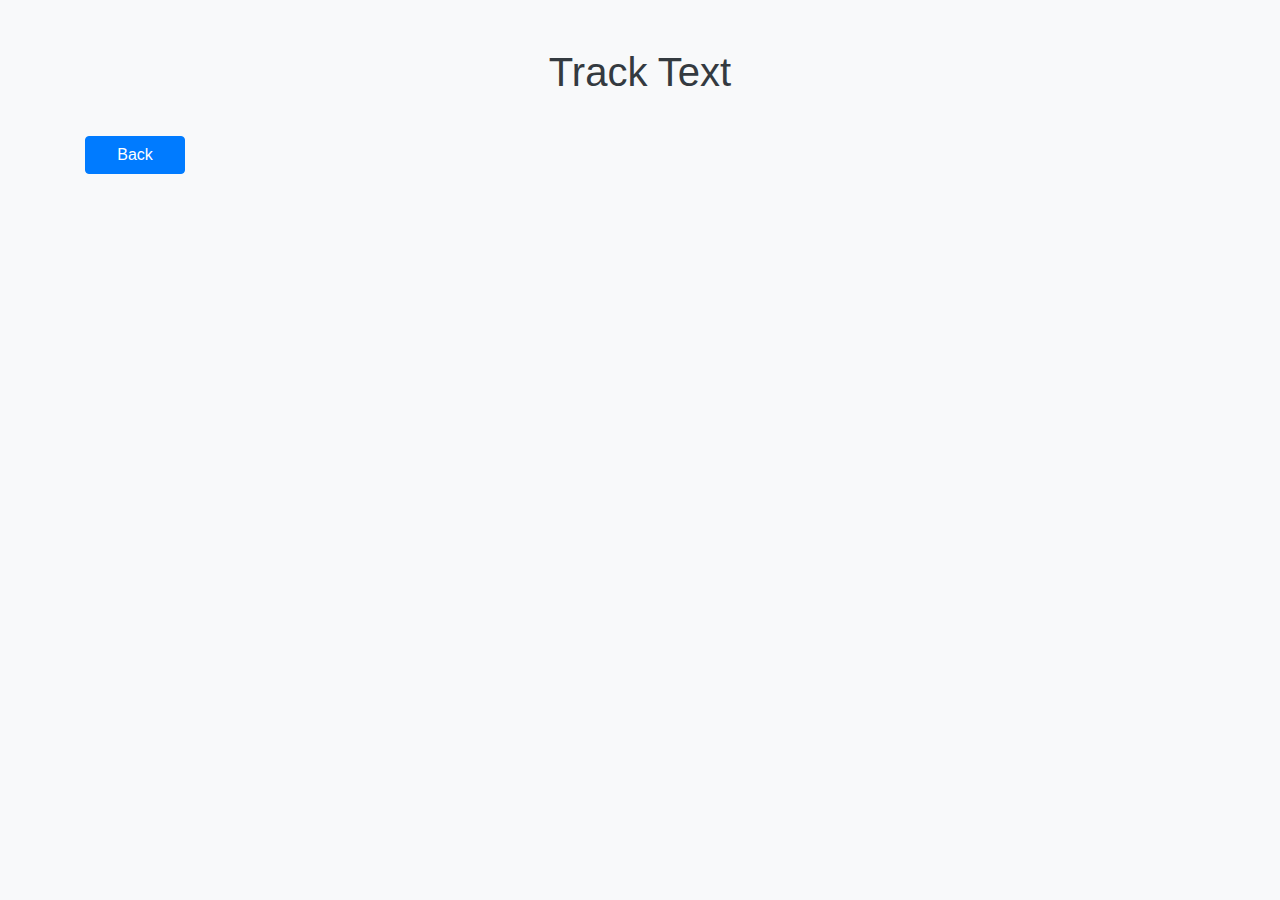
<file: text.html>
<!DOCTYPE html>
<html lang="zh-TW">
<head>
    <meta charset="UTF-8">
    <meta name="viewport" content="width=device-width, initial-scale=1.0">
    <title>Track Text</title>
    <link href="https://maxcdn.bootstrapcdn.com/bootstrap/4.5.2/css/bootstrap.min.css" rel="stylesheet">
    <link rel="stylesheet" href="styles.css">
</head>
<body>
    <div class="container mt-5">
        <h1 class="text-center">Track Text</h1>
        <div class="row mt-4">
            <div class="col-md-12">
                <div id="textContent"></div>
            </div>
        </div>
        <button class="btn btn-primary mt-3" onclick="goBack()">Back</button>
    </div>

    <script>
        document.addEventListener("DOMContentLoaded", function() {
            var urlParams = new URLSearchParams(window.location.search);
            var track = urlParams.get('track');
            if (track) {
                fetch(track + '.txt')
                    .then(response => response.text())
                    .then(data => {
                        document.getElementById('textContent').innerText = data;
                    });
            }
        });

        function goBack() {
            window.history.back();
        }
    </script>
</body>
</html>
</file>
<file: styles.css>
body {
    background-color: #f8f9fa;
    color: #333;
}

h1 {
    color: #343a40;
}

#textContent {
    background-color: #fff;
}

.accordion-button {
    background-color: #343a40;
    color: #fff;
}

.accordion-button:not(.collapsed) {
    background-color: #495057;
}

.accordion-body {
    background-color: #fff;
}

button {
    width: 100px;
}
</file>
